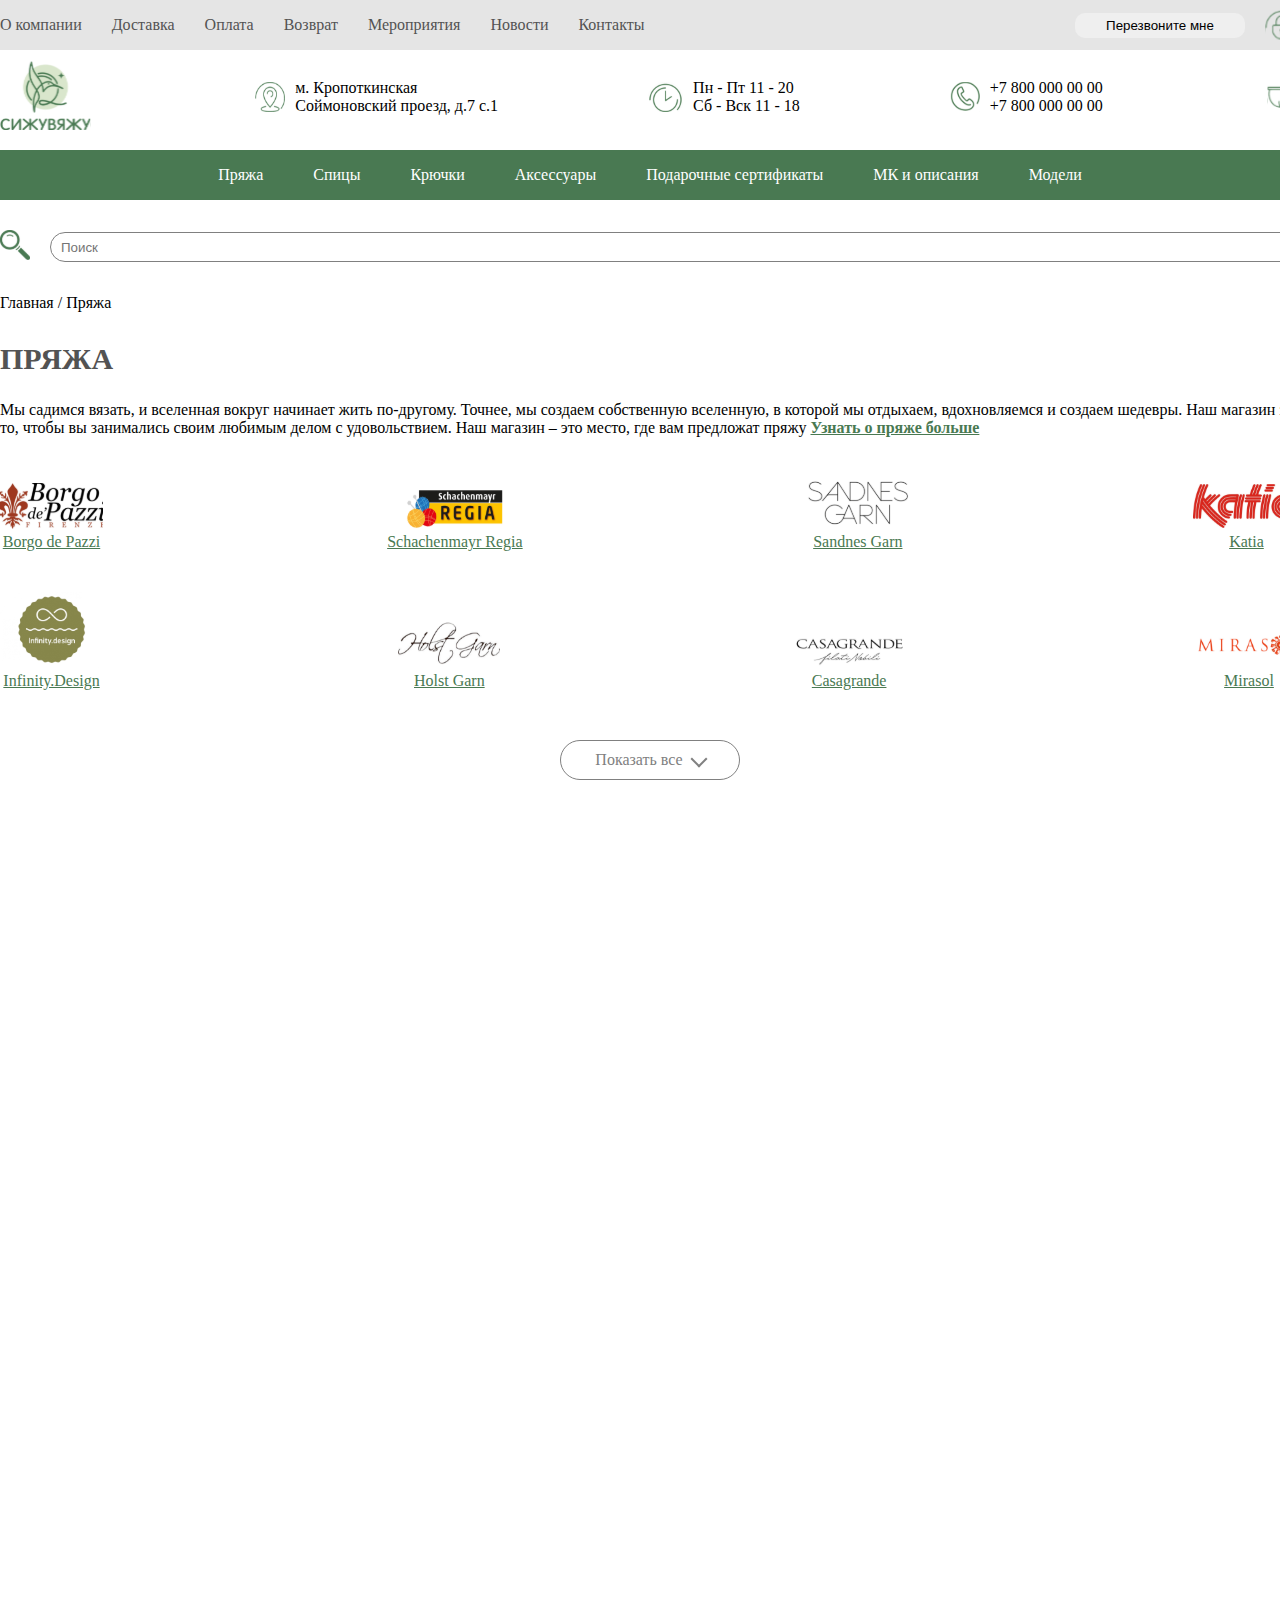
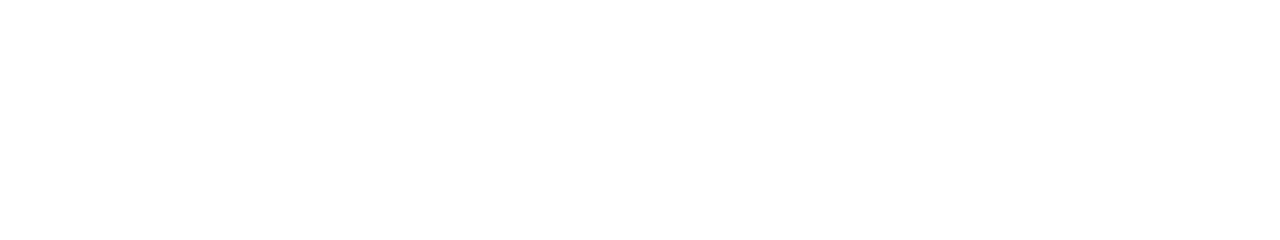
<file: index.html>
<!DOCTYPE html>
<html lang="en">

<head>
    <meta charset="UTF-8">
    <meta http-equiv="X-UA-Compatible" content="IE=edge">
    <meta name="viewport" content="width=device-width, initial-scale=1.0">
    <title>Figma-2</title>
    <link rel="stylesheet" href="main.css">
</head>

<body>
    <div class="header">
        <div class="container1">
            <div class="top1">
                <nav class="navbar1">
                    <ul class="nav">
                        <li><a class="nav_links" href="#">О компании</a></li>
                        <li><a class="nav_links" href="#">Доставка</a></li>
                        <li><a class="nav_links" href="#">Оплата</a></li>
                        <li><a class="nav_links" href="#">Возврат</a></li>
                        <li><a class="nav_links" href="#">Мероприятия</a></li>
                        <li><a class="nav_links" href="#">Новости</a></li>
                        <li><a class="nav_links" href="#">Контакты</a></li>
                    </ul>
                </nav>

                <div class="btn1">
                    <button class="btn2">Перезвоните мне</button>
                    <img class="img1" src="assets/home/qulufs.svg" alt="">
                </div>
            </div>
            <div class="displaytop">
                <div>
                    <img src="assets/home/logo.svg" alt="">
                </div>
                <div class="displaytop2">
                    <div class="top2">
                        <img src="assets/home/location.svg" alt="">
                        <p>м. Кропоткинская <br> Соймоновский проезд, д.7 с.1</p>
                    </div>
                    <div class="top2">
                        <img src="assets/home/soat.svg" alt="">
                        <p>Пн - Пт 11 - 20 <br> Сб - Вск 11 - 18</p>
                    </div>
                    <div class="top2">
                        <img src="assets/home/tel.svg" alt="">
                        <p>+7 800 000 00 00 <br> +7 800 000 00 00</p>
                    </div>
                </div>
                <div>
                    <img src="assets/home/basket.svg" alt="">
                </div>
            </div>
        </div>
    </div>

    <div class="backgoundgreen">
        <div class="container1">
            <div class="top3">
                <ul>
                    <li><a href="#">Пряжа</a></li>
                    <li><a href="#">Спицы</a></li>
                    <li><a href="#">Крючки</a></li>
                    <li><a href="#">Аксессуары</a></li>
                    <li><a href="#">Подарочные сертификаты</a></li>
                    <li><a href="#">МК и описания</a></li>
                    <li><a href="#">Модели</a></li>
                </ul>
            </div>
        </div>
    </div>

    <div class="container1">
        <div class="displaysearch">
            <div>
                <img class="search2" src="assets/home/search.svg" alt="">
            </div>
            <div>
                <input type="search" placeholder="Поиск" name="search" id="search1">
            </div>
        </div>
    </div>

    <div class="container1">
        <div class="topleft">
            <p>Главная / Пряжа </p>
        </div>

        <div class="topleft">
            <p class="text1">ПРЯЖА</p>
        </div>
        <div>
            <p>Мы садимся вязать, и вселенная вокруг начинает жить по-другому. Точнее, мы создаем собственную вселенную,
                в которой мы отдыхаем, вдохновляемся и создаем шедевры. Наш магазин за то, чтобы вы занимались своим
                любимым делом с удовольствием. Наш магазин – это место, где вам предложат пряжу <strong
                    class="text2">Узнать о пряже больше</strong></p>
        </div>
        <div class="display1">
            <div>
                <img src="assets/Products/Rectangle 1.svg" alt="">
                <p class="text3">Borgo de Pazzi</p>
            </div>
            <div>
                <img src="assets/Products/Rectangle 2.svg" alt="">
                <p class="text3">Schachenmayr Regia</p>
            </div>
            <div>
                <img src="assets/Products/Rectangle 3.svg" alt="">
                <p class="text3">Sandnes Garn</p>
            </div>
            <div>
                <img src="assets/Products/Rectangle 4.svg" alt="">
                <p class="text3">Katia</p>
            </div>
        </div>
        <div class="display1">
            <div>
                <img src="assets/Products/Rectangle 5.svg" alt="">
                <p class="text3">Infinity.Design</p>
            </div>
            <div>
                <img src="assets/Products/Rectangle 6.svg" alt="">
                <p class="text3">Holst Garn</p>
            </div>
            <div>
                <img src="assets/Products/Rectangle 7.svg" alt="">
                <p class="text3">Casagrande</p>
            </div>
            <div>
                <img src="assets/Products/Rectangle 8.svg" alt="">
                <p class="text3">Mirasol</p>
            </div>
        </div>
    </div>

    <div class="container1">
        <div class="top4">
            <div class="dropdown">
                <div class="box">
                    <span>Показать все</span>
                    <div>
                        <i class="arrow down"></i>
                    </div>
                </div>
                <div class="dropdown-content">
                    <div>
                        <div class="box1">
                            <div class="boxcard">
                                <div class="padding1">
                                    <div class="displaynew2">
                                        <div class="displaynew">
                                            <img class="img2" src="assets/Cards/news.svg" alt="">
                                            <p>Новинки</p>
                                        </div>

                                        <div>
                                            <label class="switch">
                                                <input type="checkbox" checked>
                                                <span class="slider round"></span>
                                            </label>
                                        </div>
                                    </div>

                                    <div class="displaynew2">
                                        <div class="displaynew">
                                            <img class="img2" src="assets/Cards/olov2.svg" alt="">
                                            <p>Скидки</p>
                                        </div>

                                        <div>
                                            <label class="switch">
                                                <input type="checkbox" checked>
                                                <span class="slider round"></span>
                                            </label>
                                        </div>
                                    </div>

                                    <div class="displaynew2">
                                        <div class="displaynew">
                                            <img class="img2" src="assets/Cards/layk.svg" alt="">
                                            <p>Популярные</p>
                                        </div>

                                        <div>
                                            <label class="switch">
                                                <input type="checkbox" checked>
                                                <span class="slider round"></span>
                                            </label>
                                        </div>
                                    </div>
                                    <div class="padhr">
                                        <hr class="hr1">
                                    </div>

                                    <div>
                                        <p class="text5">Бренды</p>

                                        <div class="top6">
                                            <div class="checkbox1">
                                                <input type="checkbox" name="checkbox">
                                                <p class="text6">Borgo de Pazzi</p>
                                                <p class="text7">( 15 )</p>
                                            </div>
                                            <div class="checkbox1">
                                                <input type="checkbox" name="checkbox">
                                                <p class="text6">Infinity.Design</p>
                                                <p class="text7">( 15 )</p>
                                            </div>
                                            <div class="checkbox1">
                                                <input type="checkbox" name="checkbox">
                                                <p class="text6">Sandnes Garn</p>
                                                <p class="text7">( 15 )</p>
                                            </div>
                                            <div class="checkbox1">
                                                <input type="checkbox" name="checkbox">
                                                <p class="text6">Schachenmayr Regian</p>
                                                <p class="text7">( 15 )</p>
                                            </div>
                                            <div class="checkbox1">
                                                <input type="checkbox" name="checkbox">
                                                <p class="text6">Infinity.Design</p>
                                                <p class="text7">( 15 )</p>
                                            </div>
                                            <div class="checkbox1">
                                                <input type="checkbox" name="checkbox">
                                                <p class="text6">Katia</p>
                                                <p class="text7">( 15 )</p>
                                            </div>
                                            <div class="checkbox1">
                                                <input type="checkbox" name="checkbox">
                                                <p class="text6">Holst Garn</p>
                                                <p class="text7">( 15 )</p>
                                            </div>
                                            <div class="checkbox1">
                                                <input type="checkbox" name="checkbox">
                                                <p class="text6">Mirasol</p>
                                                <p class="text7">( 15 )</p>
                                            </div>
                                        </div>
                                    </div>
                                </div>

                            </div>

                            <div class="box2">

                            </div>
                        </div>
                    </div>
                </div>
            </div>
        </div>

</body>

</html>
</file>
<file: main.css>
* {
    margin: 0;
    padding: 0;
    box-sizing: border-box;
    text-decoration: none;
    list-style-type: none;
}

.header {
    width: 100%;
    height: 50px;
    background: #E5E5E5
}
@media (min-width: 200px) {
    .container1 {
        width: 1300px;
        margin: 0 auto;
        /* background-color: red; */
    }
}

.navbar1 ul{
    display: flex; 
    gap: 30px;
}
.nav_links {
    color: #535353;
}
.nav_links:hover {
    text-decoration: underline;
}
.top1 {
    display: flex;
    justify-content: space-between;
    align-items: center;
    height: 50px;
}
.btn1 {
    display: flex;
    align-items: center;
    gap: 20px;
}
.btn2 {
    width: 170px;
    border-radius: 10px;
    border: none;
    padding: 5px 5px ;
}
.btn2:hover {
    border: 1px solid green;
    color: green;
}
.img1 {
    width: 35px;
    cursor: pointer;
}

.img1:hover {
    background-image: url(assets/home/qulufs.svg);
    background-repeat: no-repeat;
    background-size: 35px;
}
/* ======================================= */

.top2 {
    display: flex;
    align-items: center;
    gap: 10px;
}

.displaytop {
    display: flex;
    justify-content: space-between;
    align-items: center;
    margin-top: 10px;
}
.displaytop2 {
    display: flex;
    gap: 150px;
}

/* ======================================= */

.backgoundgreen {
    width: 100%;
    height: 50px;
    background: #497952;
    margin-top: 100px;
}

.top3 ul{
    display: flex;
    align-items: center;
    height: 50px;
    justify-content: center;
    gap: 50px;
}
.top3 a {
    color: #fff;
}
.top3 a:hover {
    color: orange;
}
/* ======================================= */
.displaysearch {
    display: flex;
    margin-top: 30px;
    gap: 20px;
    align-items: center;
}
.search2 {
    width: 30px;
}
.search2:hover {
    background-image: url(assets/home/search.svg);
    background-repeat: no-repeat;
    background-size: 30px;
}
#search1 {
    width: 1250px;
    height: 30px;
    border-radius: 20px;
    padding: 10px;
    border: 1px solid gray;
    overflow: hidden;
} 
/* ============================= */

.topleft {
    margin-top: 30px;
}
.text1 {
    font-size: 30px;
    font-weight: 800;
    color:#535353; 
    margin-bottom: 25px;
}
.text2 {
    color: #497952;
    text-decoration: underline;
}

/* ================================ */

.text3 {
    text-decoration: underline;
    color: #497952;
}
.display1 {
    display: flex;
    justify-content: space-between;
    margin-top: 40px;
    text-align: center;
    align-items: baseline;
}

.top4 {
    text-align: center;
    margin-top: 50px;
    margin-bottom: 100px;
    height: 1000px;
}

.dropdown {
    position: relative;
    display: inline-block;
}
.box {
    width: 180px;
    height: 40px;
    border-radius: 35px;
    border: 1px solid gray;
    display: flex;
    align-items: center;
    justify-content: center;
    color: gray;
}
  
.dropdown-content {
    display: none;
    position: absolute;
    background-color: #f9f9f9;
    min-width: 180px;
    box-shadow: 0px 8px 16px 0px rgba(0,0,0,0.2);
    padding: 12px 16px;
    z-index: 1;
}
  
.dropdown:hover .dropdown-content {
    display: block;
}

.arrow {
    border: solid gray;
    border-width: 0 2px 2px  0 ;
    display: inline-block;
    padding: 5px;
    margin-left: 10px;
    
}
.down {
    transform: rotate(45deg);
    -webkit-transform: rotate(45deg);
}

  /* =============================== */

.boxcard {
    width: 300px;
    height: 1000px;
    border: 1px solid green;
    border-radius: 10px;
}

.img2 {
    width: 30px;

}
.switch {
    position: relative;
    display: inline-block;
    width: 60px;
    height: 34px;
}
  
.switch input { 
    opacity: 0;
    width: 0;
    height: 0;
}
  
.slider {
    position: absolute;
    cursor: pointer;
    top: 0;
    left: 0;
    right: 0;
    bottom: 0;
    background-color: #ccc;
    -webkit-transition: .4s;
    transition: .4s;
}
  
.slider:before {
    position: absolute;
    content: "";
    height: 26px;
    width: 26px;
    left: 4px;
    bottom: 4px;
    background-color: white;
    -webkit-transition: .4s;
    transition: .4s;
}
  
input:checked + .slider {
    background-color: #2196F3;
}
  
input:focus + .slider {
    box-shadow: 0 0 1px #2196F3;
}
  
input:checked + .slider:before {
    -webkit-transform: translateX(26px);
    -ms-transform: translateX(26px);
    transform: translateX(26px);
}
  
  /* Rounded sliders */
.slider.round {
    border-radius: 34px;
}
  
.slider.round:before {
    border-radius: 50%;
}

.displaynew {
    display: flex;
    align-items: center;
    gap: 20px;
}
.displaynew p {
    font-size: 25px;
}

.displaynew2 {
    display: flex;
    align-items: center;
    justify-content: space-between;
    margin-top: 15px;
}
.padding1 {
    padding: 20px;

}
.colum2 {
    display: flex;
    flex-direction: column;
    height: 400px;
    background-color: red;
}

.hr1 {
   height: 4px;
   background: green;
}

.padhr {
    padding: 30px 0;
}

.text5 {
    color: #535353;
    font-size: 25px;
    justify-content: start;
    display: flex;
}
.checkbox1 {
    display: flex;
    align-items: center;
    gap: 20px;
    margin-top: 10px;
}
.top6 {
    margin-top: 20px;
}
.text6 {
    color: #535353;
}
.text7 {
    color: #D0D0D0;
}
</file>
